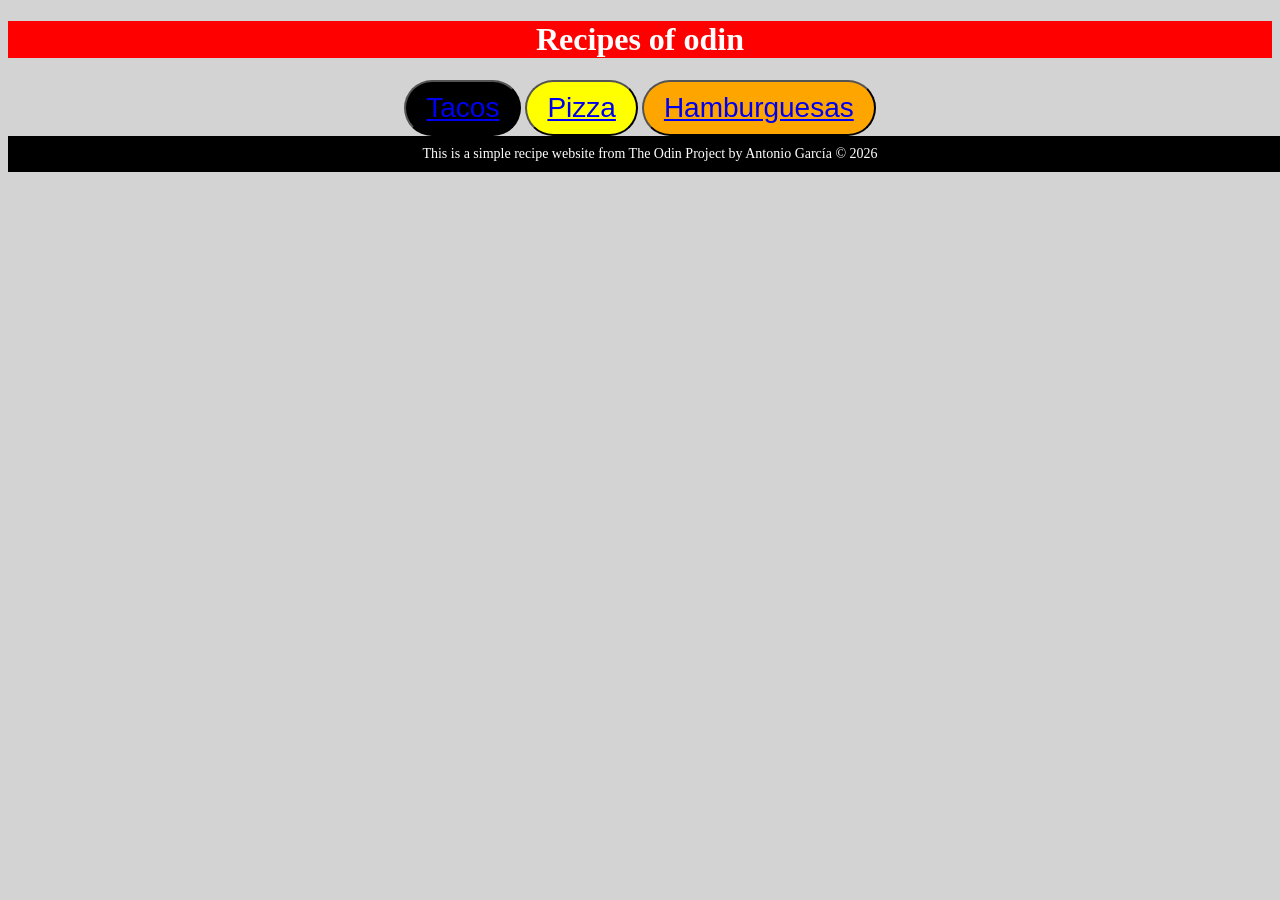
<file: index.html>
<!DOCTYPE html>
<html lang="en">
<head>
    <meta charset="UTF-8">
    <meta name="viewport" content="width=device-width, initial-scale=1.0">
    <link rel="stylesheet" href="style.css">
    <title>Recipes of odin</title>
</head>
<body>
    <h1>Recipes of odin</h1>
            <button id="tacos"><a href="tacos.html">Tacos</a></button>
            <button id="pizza"><a href="pizza.html">Pizza</a></button>
            <button id="hamburguesas"><a href="hamburguesas.html">Hamburguesas</a></button>
            <footer>This is a simple recipe website from The Odin Project by Antonio García © 2026</footer>
</body>
</html>
</file>
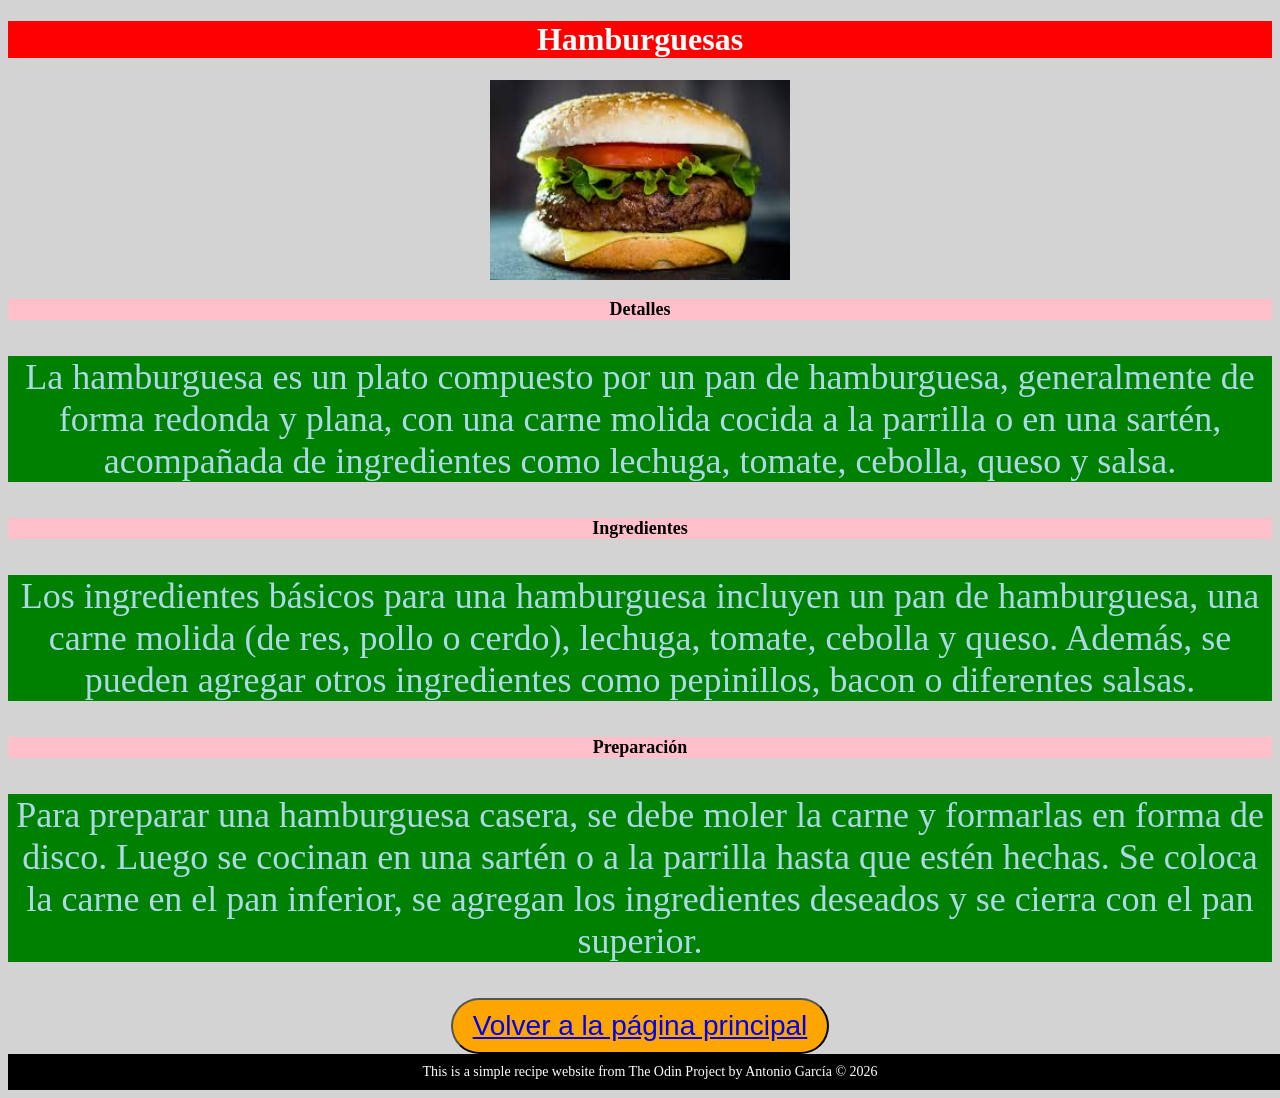
<file: hamburguesas.html>
<!DOCTYPE html>
<html lang="en">
<head>
    <meta charset="UTF-8">
    <meta name="viewport" content="width=device-width, initial-scale=1.0">
    <title>Hamburguesas</title>
    <link rel="stylesheet" href="style.css">
</head>
<body>
    <h1>Hamburguesas</h1>
    <img src="hamburguesa.jpg" alt="Hamburguesa">
    <h2 id="detalles">Detalles</h2>
    <p>La hamburguesa es un plato compuesto por un pan de hamburguesa, generalmente de forma redonda y plana, con una carne molida cocida a la parrilla o en una sartén, acompañada de ingredientes como lechuga, tomate, cebolla, queso y salsa.</p>
    <h2 id="ingredientes">Ingredientes</h2>
    <p>Los ingredientes básicos para una hamburguesa incluyen un pan de hamburguesa, una carne molida (de res, pollo o cerdo), lechuga, tomate, cebolla y queso. Además, se pueden agregar otros ingredientes como pepinillos, bacon o diferentes salsas.</p>
    <h2 id="preparacion">Preparación</h2>
    <p>Para preparar una hamburguesa casera, se debe moler la carne y formarlas en forma de disco. Luego se cocinan en una sartén o a la parrilla hasta que estén hechas. Se coloca la carne en el pan inferior, se agregan los ingredientes deseados y se cierra con el pan superior.</p>
    <button><a href="../index.html">Volver a la página principal</a></button>
    <footer>This is a simple recipe website from The Odin Project by Antonio García © 2026</footer>
</body>
</html>
</file>
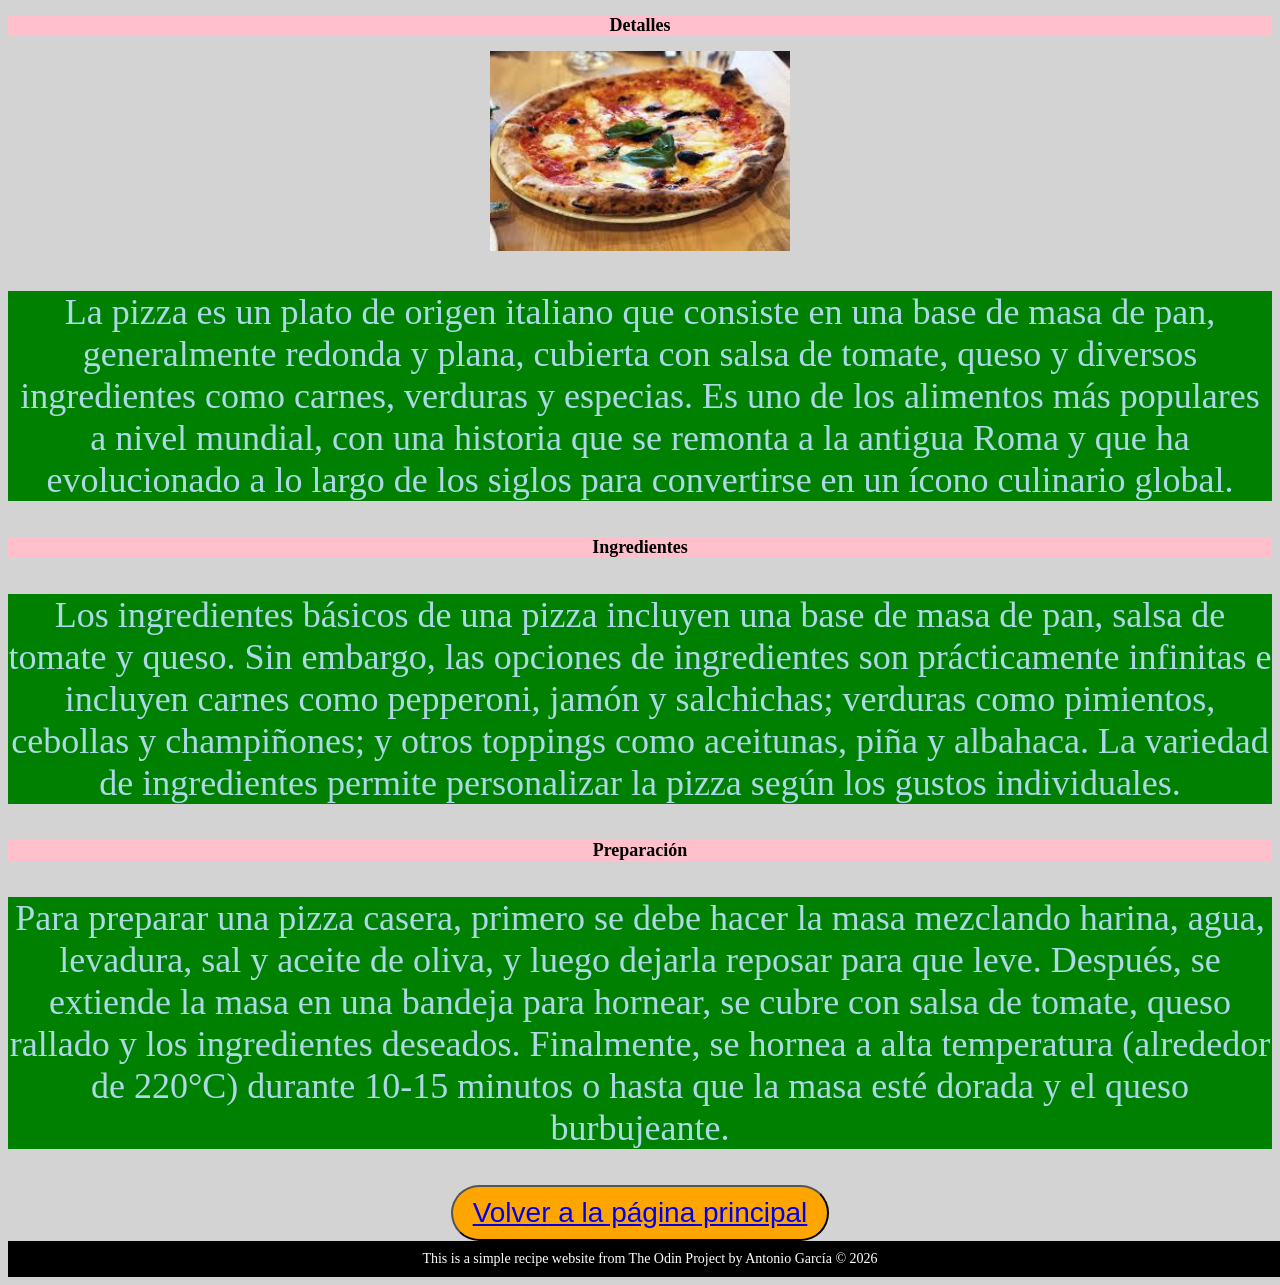
<file: pizza.html>
<!DOCTYPE html>
<html lang="en">
<head>
    <meta charset="UTF-8">
    <meta name="viewport" content="width=device-width, initial-scale=1.0">
    <title>Pizza</title>
    <link rel="stylesheet" href="style.css">
</head>
<body>
    <h2 id="detalles">Detalles</h2>
    <img src="pizza.jpg" alt="Pizza">
    <p>La pizza es un plato de origen italiano que consiste en una base de masa de pan, generalmente redonda y plana, cubierta con salsa de tomate, queso y diversos ingredientes como carnes, verduras y especias. Es uno de los alimentos más populares a nivel mundial, con una historia que se remonta a la antigua Roma y que ha evolucionado a lo largo de los siglos para convertirse en un ícono culinario global.</p>
    <h2 id="ingredientes">Ingredientes</h2>
    <p>Los ingredientes básicos de una pizza incluyen una base de masa de pan, salsa de tomate y queso. Sin embargo, las opciones de ingredientes son prácticamente infinitas e incluyen carnes como pepperoni, jamón y salchichas; verduras como pimientos, cebollas y champiñones; y otros toppings como aceitunas, piña y albahaca. La variedad de ingredientes permite personalizar la pizza según los gustos individuales.</p>
    <h2 id="preparacion">Preparación</h2>    
    <p>Para preparar una pizza casera, primero se debe hacer la masa mezclando harina, agua, levadura, sal y aceite de oliva, y luego dejarla reposar para que leve. Después, se extiende la masa en una bandeja para hornear, se cubre con salsa de tomate, queso rallado y los ingredientes deseados. Finalmente, se hornea a alta temperatura (alrededor de 220°C) durante 10-15 minutos o hasta que la masa esté dorada y el queso burbujeante.</p>
    <button><a href="../index.html">Volver a la página principal</a></button>
<footer>This is a simple recipe website from The Odin Project by Antonio García © 2026</footer>
</body>
</html>
</file>
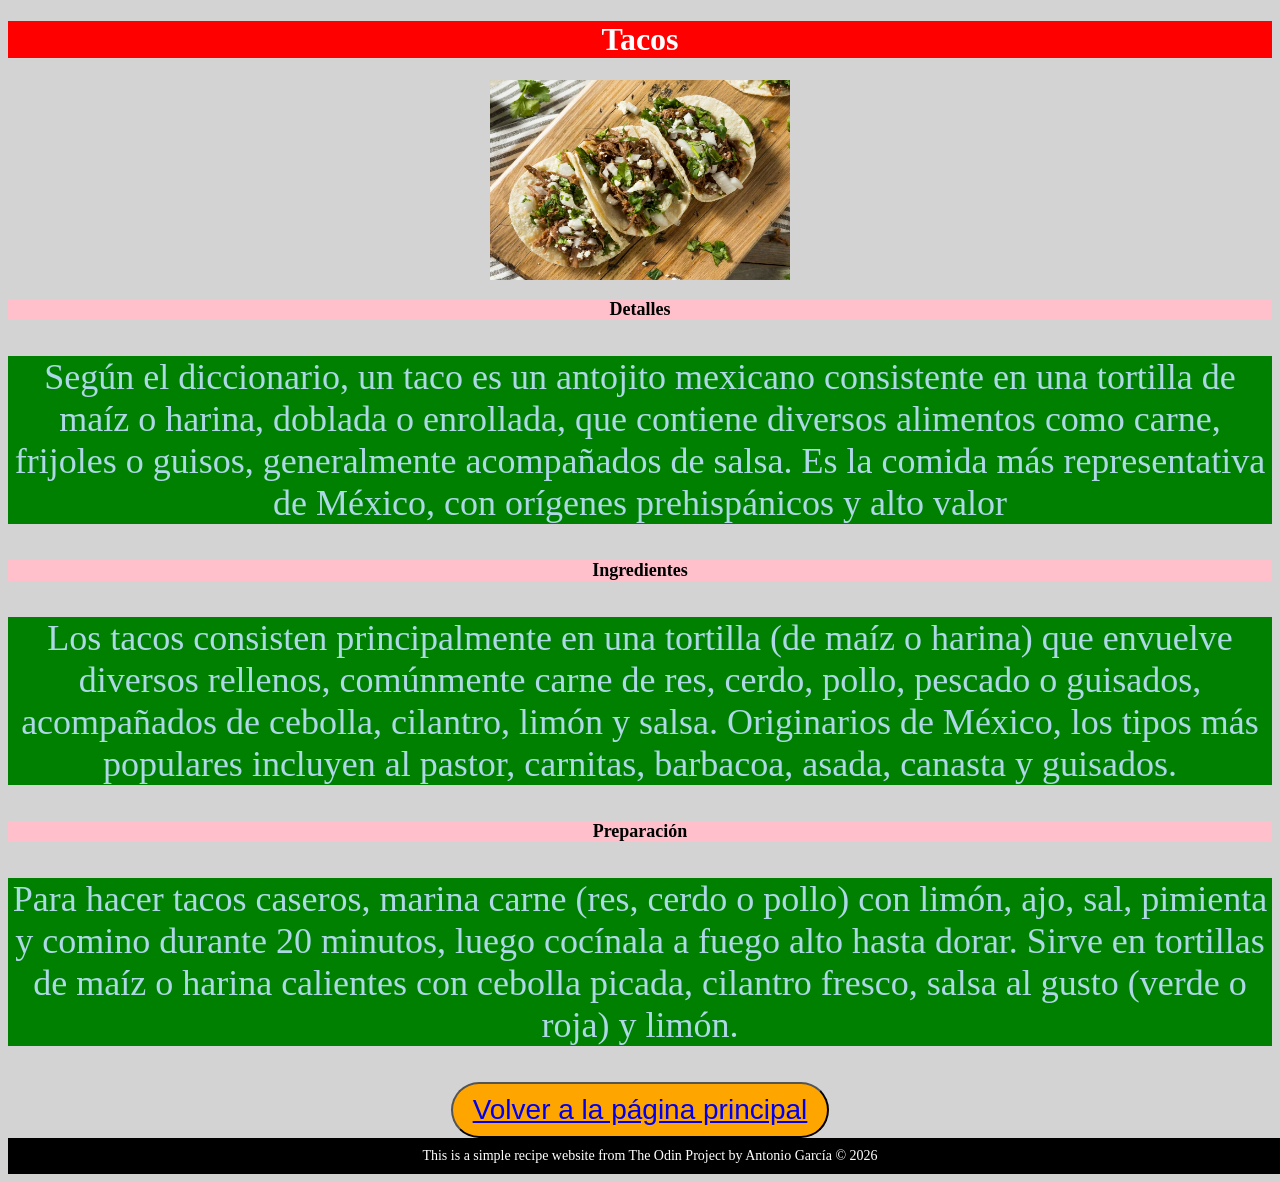
<file: tacos.html>
<!DOCTYPE html>
<html lang="en">
<head>
    <meta charset="UTF-8">
    <meta name="viewport" content="width=device-width, initial-scale=1.0">
    <link rel="stylesheet" href="style.css">
    <title>Tacos</title>
</head>
<body>
    <h1>Tacos</h1>
    <img src="tacos.jpg" alt="Tacos">
    <h2 id="detalles">Detalles</h2>
    <p>Según el diccionario, un taco es un antojito mexicano consistente en una tortilla de maíz o harina, doblada o enrollada, que contiene diversos alimentos como carne, frijoles o guisos, generalmente acompañados de salsa. Es la comida más representativa de México, con orígenes prehispánicos y alto valor</p>
    <h2 id="ingredientes">Ingredientes</h2>
    <p>Los tacos consisten principalmente en una tortilla (de maíz o harina) que envuelve diversos rellenos, comúnmente carne de res, cerdo, pollo, pescado o guisados, acompañados de cebolla, cilantro, limón y salsa. Originarios de México, los tipos más populares incluyen al pastor, carnitas, barbacoa, asada, canasta y guisados.</p>
    <h2 id="preparacion">Preparación</h2>
    <p>Para hacer tacos caseros, marina carne (res, cerdo o pollo) con limón, ajo, sal, pimienta y comino durante 20 minutos, luego cocínala a fuego alto hasta dorar. Sirve en tortillas de maíz o harina calientes con cebolla picada, cilantro fresco, salsa al gusto (verde o roja) y limón.</p>    
    <button><a href="../index.html">Volver a la página principal</a></button>
<footer>This is a simple recipe website from The Odin Project by Antonio García © 2026</footer>
</body>
</html>
</file>
<file: style.css>
body {
    background-color: lightgray;
    align-items: center;
    text-align: center;
}
h1 {
    background-color: red;
    color: white;
    font-size: 32px;
    align-items: center;
    text-align: center;
}
p {
    background-color: green;
    color: lightblue;
    font-size: 36px;
}
button {
    background-color: orange;
    font-size: 28px;
    border-radius: 50px;
    padding: 10px 20px;
}
#ingredientes {
    background-color: pink;
    font-size: 18px;
    font-style: verdana;
}
#preparacion {
    background-color: pink;
    color: black;
    font-size: 18px;
    font-style: verdana;
}
#detalles {
    background-color: pink;
    color: black;
    font-size: 18px;
    font-style: verdana;
}

#tacos {
    background-color: black;
    color: white;
    font-style: helvetica;
}
#pizza {
    background-color: yellow;
}
img {
    width: 300px;
    height: 200px;
    align-content: center;
}
footer {
    background-color: black;
    color: white;
    font-size: 14px;
    padding: 10px;
    bottom: 0;
    width: 100%;
}
</file>
